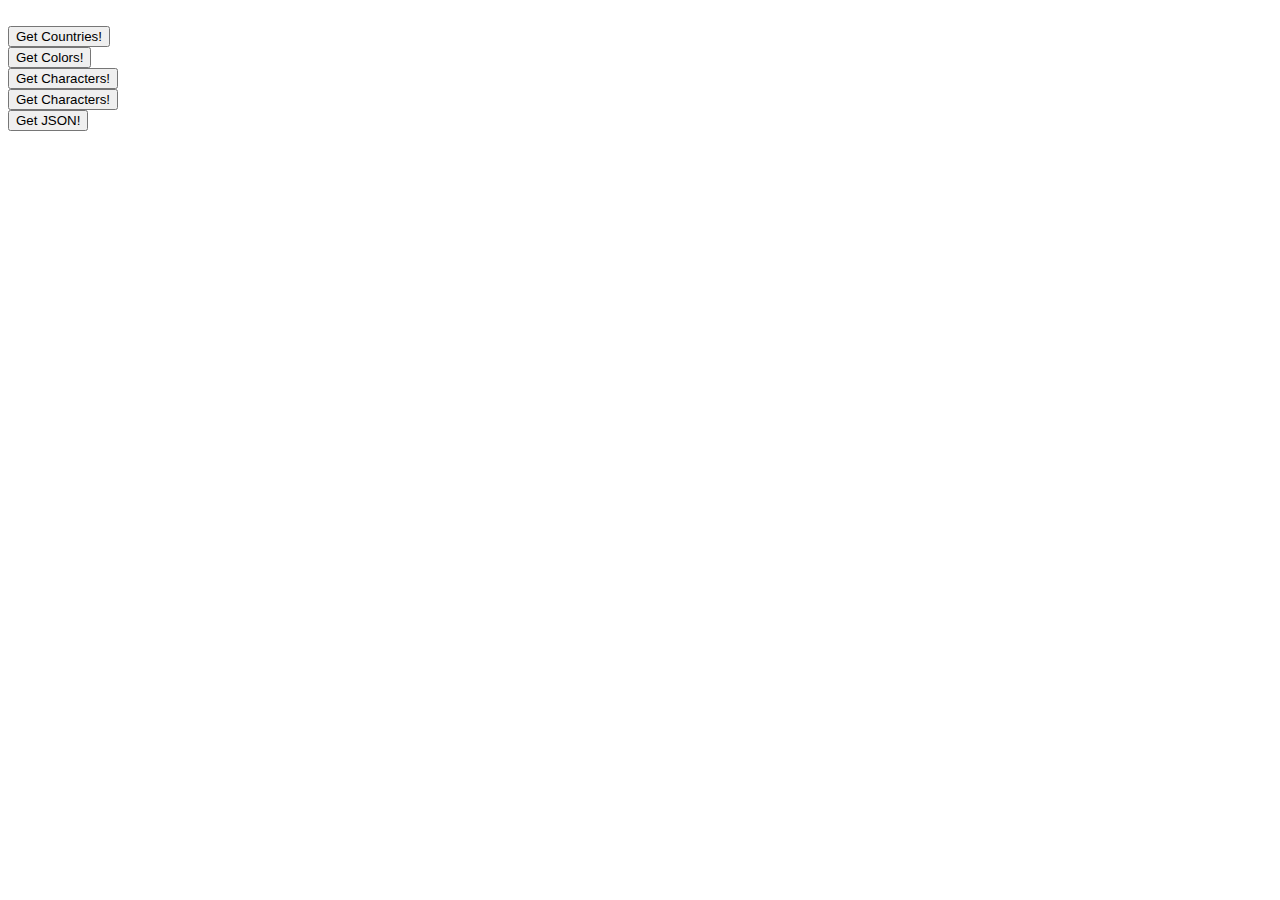
<file: test.html>
<!DOCTYPE html>
<html lang="en">

<head>
    <meta charset="utf-8">
    <meta name="viewport" content="width=device-width, initial-scale=1.0">
    <script src="https://ajax.googleapis.com/ajax/libs/jquery/1.12.2/jquery.min.js"></script>

    <title>RANDOM APP</title>
    <link rel="stylesheet" href="">

    <script>
        var xmlhttp = new XMLHttpRequest();

        function getCountries() {

            xmlhttp.onreadystatechange = function () {
                if (xmlhttp.readyState == 4 && xmlhttp.status == 200) {
                    document.getElementById('container').innerHTML = xmlhttp.responseText;

                } else {
                    document.getElementById('container').innerHTML = "Waiting for server response";
                }
            }
            xmlhttp.open('GET', 'http://localhost:8081/countries', true);
            xmlhttp.send();

        }

        function getColors() {

            xmlhttp.onreadystatechange = function () {
                if (xmlhttp.readyState == 4 && xmlhttp.status == 200) {
                    document.getElementById('container').innerHTML = xmlhttp.responseText;

                } else {
                    document.getElementById('container').innerHTML = "Waiting for server response";
                }
            }
            xmlhttp.open('GET', 'http://localhost:8081/colors', true);
            xmlhttp.send();

        }

        function getCharacters() {

            xmlhttp.onreadystatechange = function () {
                if (xmlhttp.readyState == 4 && xmlhttp.status == 200) {
                    document.getElementById('container').innerHTML = xmlhttp.responseText;

                } else {
                    document.getElementById('container').innerHTML = "Waiting for server response";
                }
            }
            xmlhttp.open('GET', 'http://localhost:8081/characters', true);
            xmlhttp.send();

        }

        function geAll() {

            xmlhttp.onreadystatechange = function () {
                if (xmlhttp.readyState == 4 && xmlhttp.status == 200) {
                    document.getElementById('container').innerHTML = xmlhttp.responseText;

                } else {
                    document.getElementById('container').innerHTML = "Waiting for server response";
                }
            }
            xmlhttp.open('GET', 'http://localhost:8081/blanda', true);
            xmlhttp.send();

        }

        function getJSON() {

            xmlhttp.onreadystatechange = function () {
                if (xmlhttp.readyState == 4 && xmlhttp.status == 200) {
                    document.getElementById('container').innerHTML = xmlhttp.responseText;

                } else {
                    document.getElementById('container').innerHTML = "Waiting for server response";
                }
            }
            xmlhttp.open('GET', 'http://localhost:8081/', true);
            xmlhttp.send();

        }
    </script>
</head>

<body>

    <div id="container">

    </div>
    <br>
    <input type="button" value="Get Countries!" onclick="getCountries()" />
    <br>
    <input type="button" value="Get Colors!" onclick="getColors()" />
    <br>
    <input type="button" value="Get Characters!" onclick="getCharacters()" />
    <br>
    <input type="button" value="Get Characters!" onclick="geAll()" />
    <br>
    <input type="button" value="Get JSON!" onclick="getJSON()" />



</body>

</html>
</file>
